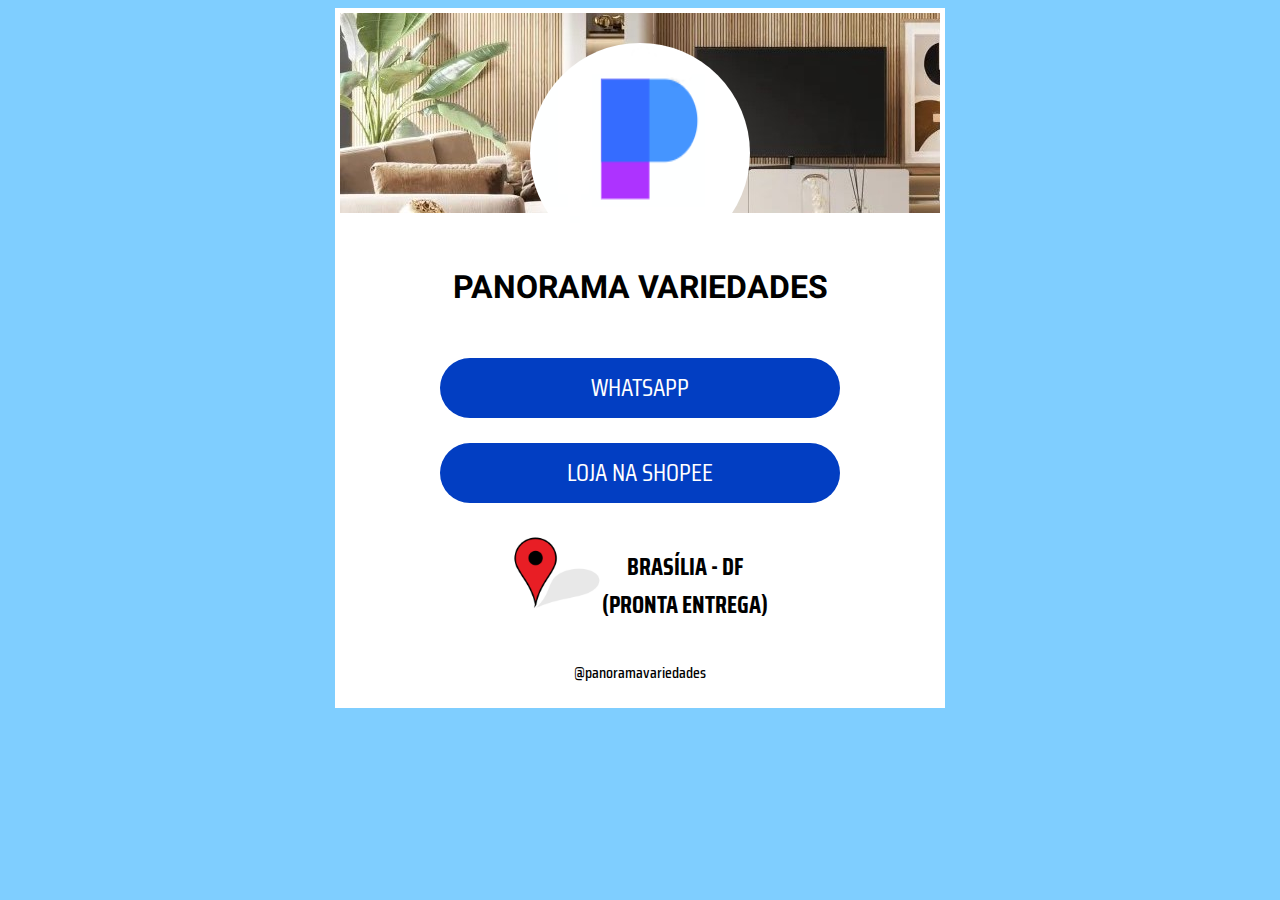
<file: index.html>
<!DOCTYPE html>
<html lang="br">
<head>
    <meta charset="UTF-8">
    <meta name="viewport" content="width=device-width, initial-scale=1.0">
    <link rel="stylesheet" href="style.css">
    <title>Panorama Variedades</title>
</head>
<body>
    <div class="div1">
        <div class="divtop">
            <img class="logo" src="logo.png" alt="logo">
        </div>
        <div class="divcenter">
            <h1>PANORAMA VARIEDADES</h1>
           <a href="https://wa.me/5561998072498"><button > WHATSAPP</button></a>
          <a href="https://shopee.com.br/panoramavariedades"><button> LOJA NA SHOPEE</button></a>
           <div class="divbottom">
               <img class="loc" src="loc.png" alt="">
               <h2>BRASÍLIA - DF <br>(PRONTA ENTREGA)</h2>
            
           </div>
           <p style="font-weight:500; font-size:medium;margin-bottom: 5px; display:flex; align-items: center; justify-content: center;">@panoramavariedades</p>
        </div>
       
    </div>
</body>
</html>
</file>
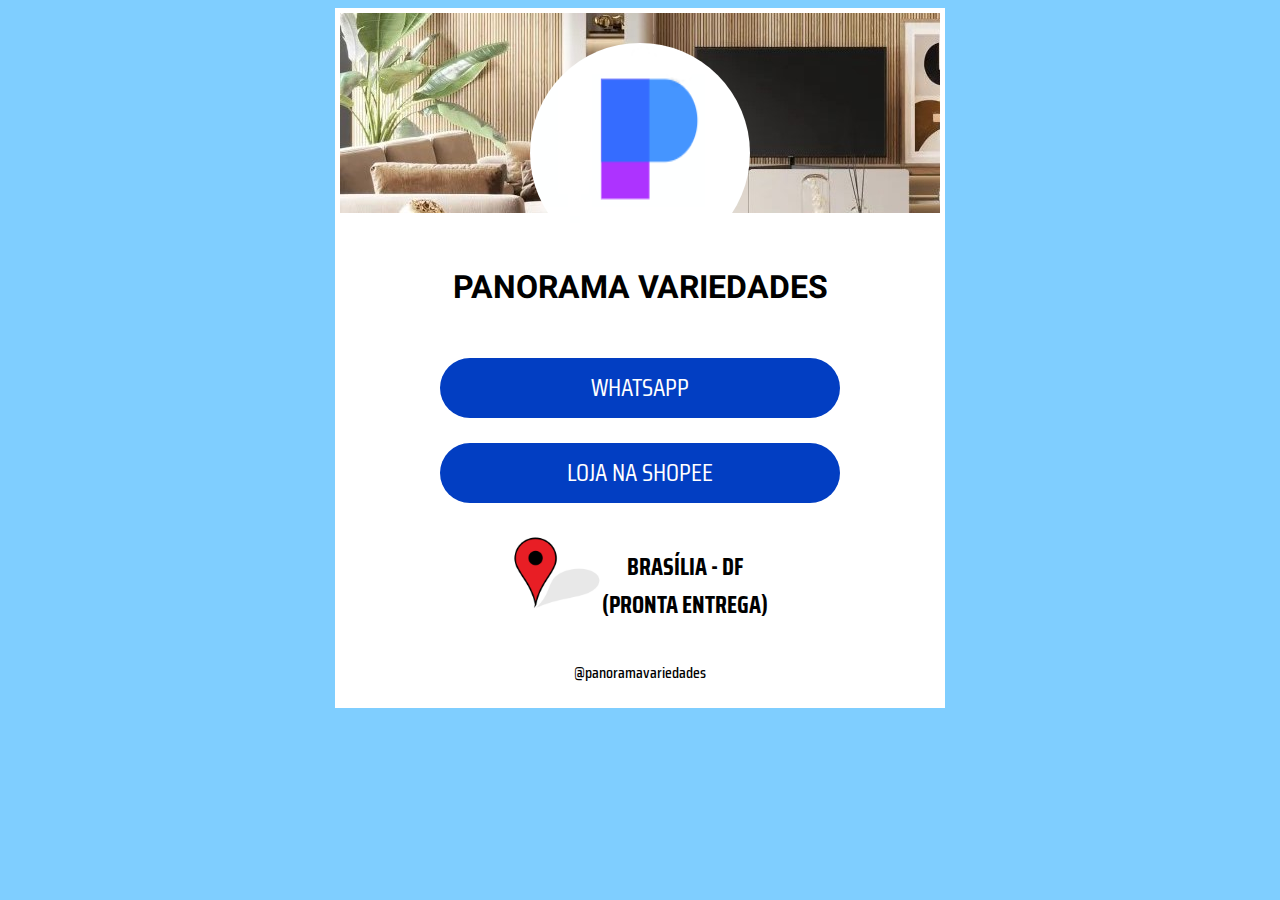
<file: cartao.html>
<!DOCTYPE html>
<html lang="br">
<head>
    <meta charset="UTF-8">
    <meta name="viewport" content="width=device-width, initial-scale=1.0">
    <link rel="stylesheet" href="style.css">
    <title>Panorama Variedades</title>
</head>
<body>
    <div class="div1">
        <div class="divtop">
            <img class="logo" src="logo.png" alt="logo">
        </div>
        <div class="divcenter">
            <h1>PANORAMA VARIEDADES</h1>
           <a href="https://wa.me/5561998072498"><button > WHATSAPP</button></a>
          <a href="https://shopee.com.br/panoramavariedades"><button> LOJA NA SHOPEE</button></a>
           <div class="divbottom">
               <img class="loc" src="loc.png" alt="">
               <h2>BRASÍLIA - DF <br>(PRONTA ENTREGA)</h2>
            
           </div>
           <p style="font-weight:500; font-size:medium;">@panoramavariedades</p>
        </div>
       
    </div>
</body>
</html>
</file>
<file: style.css>
@import url('https://fonts.googleapis.com/css2?family=Cormorant+Garamond&family=Saira+Condensed:wght@300&family=Sarala&display=swap');
@import url('https://fonts.googleapis.com/css2?family=Heebo:wght@500&display=swap');

@keyframes animacao{
    0%{  width: 90px;  height: 90px;}
    50%{  width: 70px;  height: 70px;}
    100%{  width: 90px;  height: 90px;}
}




.div1{
background-color: rgb(255, 255, 255);
width: 600px;
height: 690px;
padding:5px;
}
.divcenter{
display: flex;
align-items: center;
justify-content: center;
flex-direction: column;
margin-top: 30px;

}



body{
    display: flex;
    align-items: center;
    justify-content: center;
    background-color: rgb(127, 206, 255);
    font-family: 'Saira Condensed', sans-serif;
}
h1{
    font-family: 'Heebo', sans-serif;
}

.divtop{
    width: 100%;
    height: 200px;
    background-image: url(saladeestar.jpg);
    display: flex;
   justify-content: center;


}


.logo{
    width: 220px;
    height: 220px;
    border-radius: 150px;
    margin-top: 30px;
    


}
.loc{
    width: 90px;
    height: 90px;
    animation-name:animacao;
    animation-duration: 4s;
    animation-delay: 2s;
    animation-iteration-count: 6;
}
button{
    background-color: rgb(2, 62, 194);
    color: white;
    font-size:25px;
    width: 400px;
    height: 60px;
    margin-top: 25px;
    border: none;
    border-radius: 30px;
    font-family: 'Saira Condensed', sans-serif;
    cursor:pointer;

}
.divbottom{
    margin-top: 25px;
    display: flex;
    flex-direction: row;
}
h2{
    text-align: center;
}
@media(max-width: 500px) {
    .div1{
        width:100% ;
        height:100%;
       
    }
    h1{
    font-size: 27px;
text-align: center;}
    .logo{
        width: 190px;
        height: 190px;
    }
    button{
        width: 300px;
        height: 50px;
    }
}
</file>
